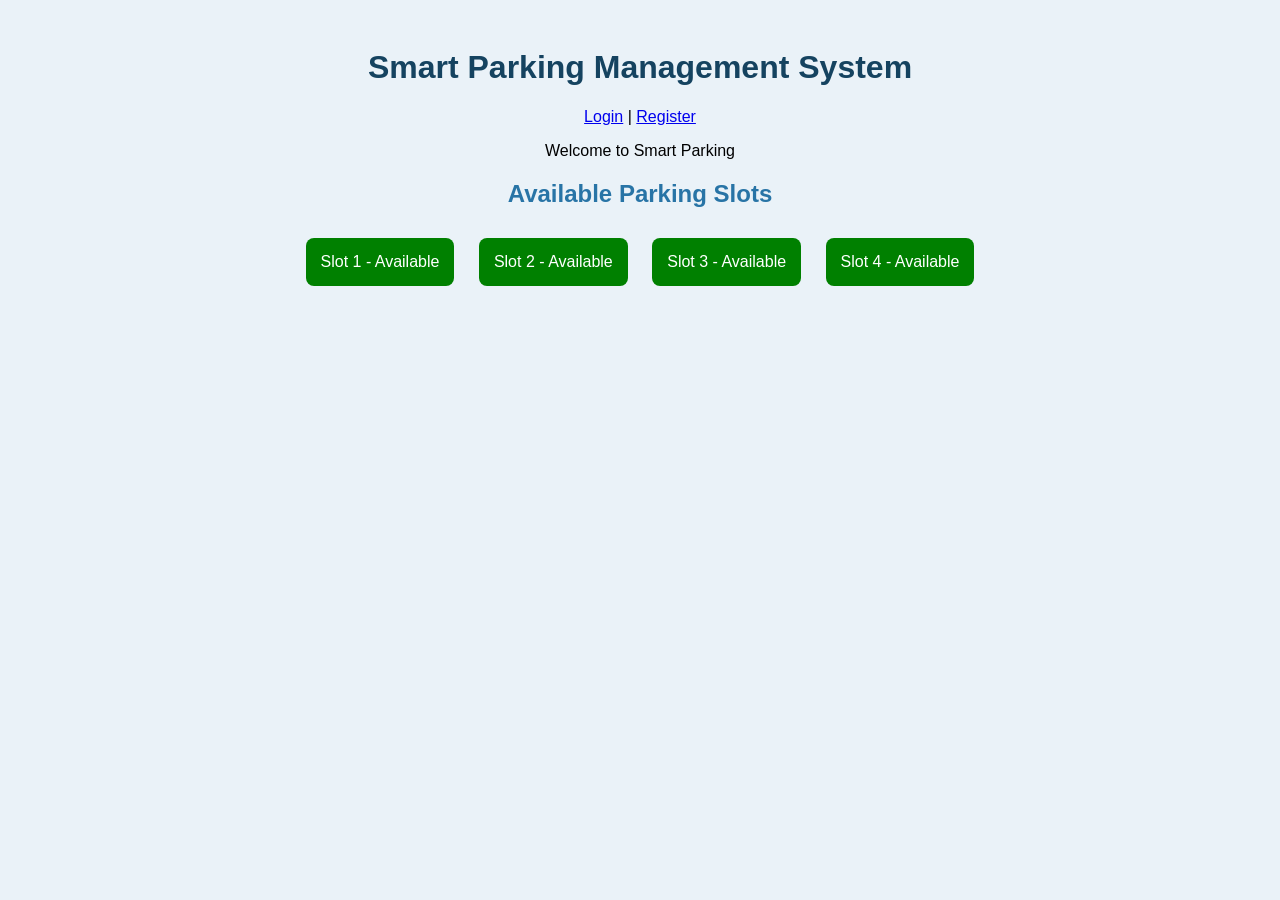
<file: index.html>
<!DOCTYPE html>
<html>
<head>
    <title>Smart Parking System</title>
    <link rel="stylesheet" href="style.css">
</head>
<body>

    <h1>Smart Parking Management System</h1>
    <p>
    <a href="login.html">Login</a> |
    <a href="register.html">Register</a>
</p>
    <p>Welcome to Smart Parking</p>

    <h2>Available Parking Slots</h2>

    <div id="parking">
        <button onclick="bookSlot(this)">Slot 1 - Available</button>
        <button onclick="bookSlot(this)">Slot 2 - Available</button>
        <button onclick="bookSlot(this)">Slot 3 - Available</button>
        <button onclick="bookSlot(this)">Slot 4 - Available</button>
    </div>

    <script src="script.js"></script>
</body>
</html>
</file>
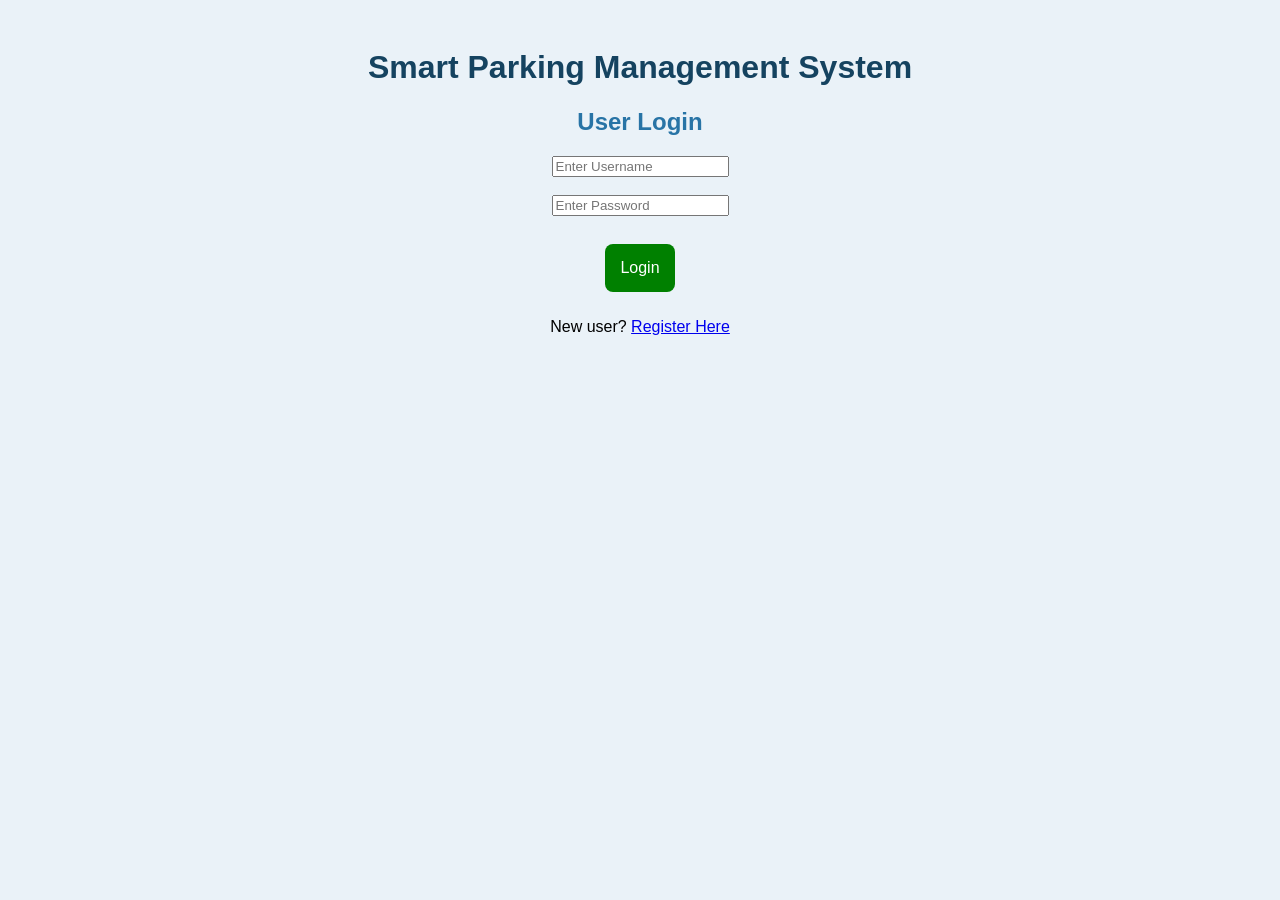
<file: login.html>
<!DOCTYPE html>
<html>
<head>
    <title>Smart Parking Login</title>
    <link rel="stylesheet" href="style.css">
</head>
<body>

    <h1>Smart Parking Management System</h1>
    <h2>User Login</h2>

    <form onsubmit="loginUser(event)">
        <input type="text" id="username"
            placeholder="Enter Username" required>
        <br><br>

        <input type="password" id="password"
            placeholder="Enter Password" required>
        <br><br>

        <button type="submit">Login</button>
    </form>

    <p>New user? <a href="register.html">Register Here</a></p>

    <script>
        function loginUser(event) {
            event.preventDefault();
            alert("Login successful!");
            window.location.href = "index.html";
        }
    </script>

</body>
</html>
</file>
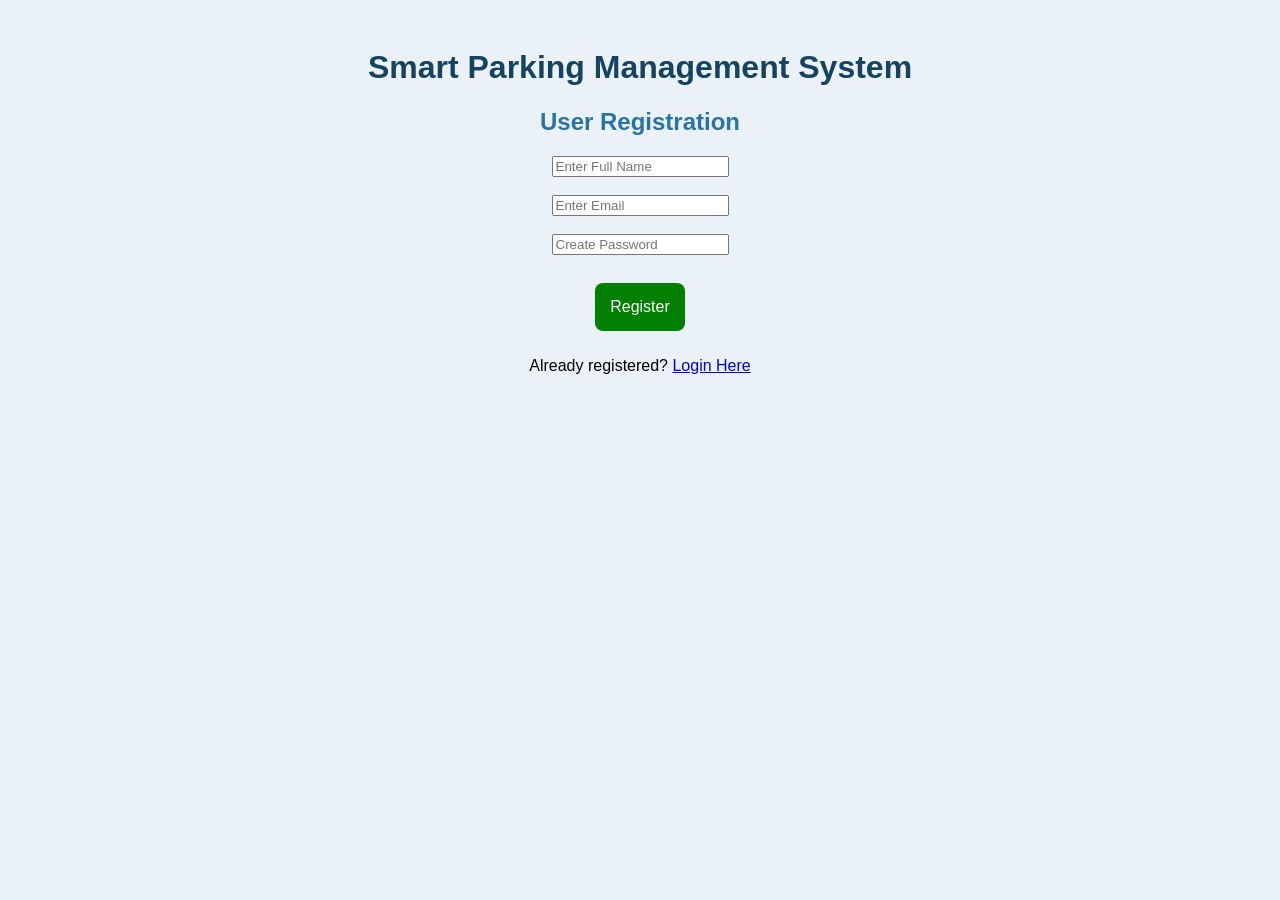
<file: register.html>
<!DOCTYPE html>
<html>
<head>
    <title>Smart Parking Registration</title>
    <link rel="stylesheet" href="style.css">
</head>
<body>

    <h1>Smart Parking Management System</h1>
    <h2>User Registration</h2>

    <form onsubmit="registerUser(event)">
        <input type="text" id="name"
            placeholder="Enter Full Name" required>
        <br><br>

        <input type="email" id="email"
            placeholder="Enter Email" required>
        <br><br>

        <input type="password" id="password"
            placeholder="Create Password" required>
        <br><br>

        <button type="submit">Register</button>
    </form>

    <p>Already registered?
        <a href="login.html">Login Here</a>
    </p>

    <script>
        function registerUser(event) {
            event.preventDefault();
            alert("Registration successful!");
            window.location.href = "login.html";
        }
    </script>

</body>
</html>
</file>
<file: style.css>
body {
    font-family: Arial;
    background-color: #eaf2f8;
    text-align: center;
    padding: 20px;
}

h1 {
    color: #154360;
}

h2 {
    color: #2874a6;
}

button {
    background-color: green;
    color: white;
    padding: 15px;
    margin: 10px;
    border: none;
    border-radius: 8px;
    cursor: pointer;
    font-size: 16px;
}
</file>
